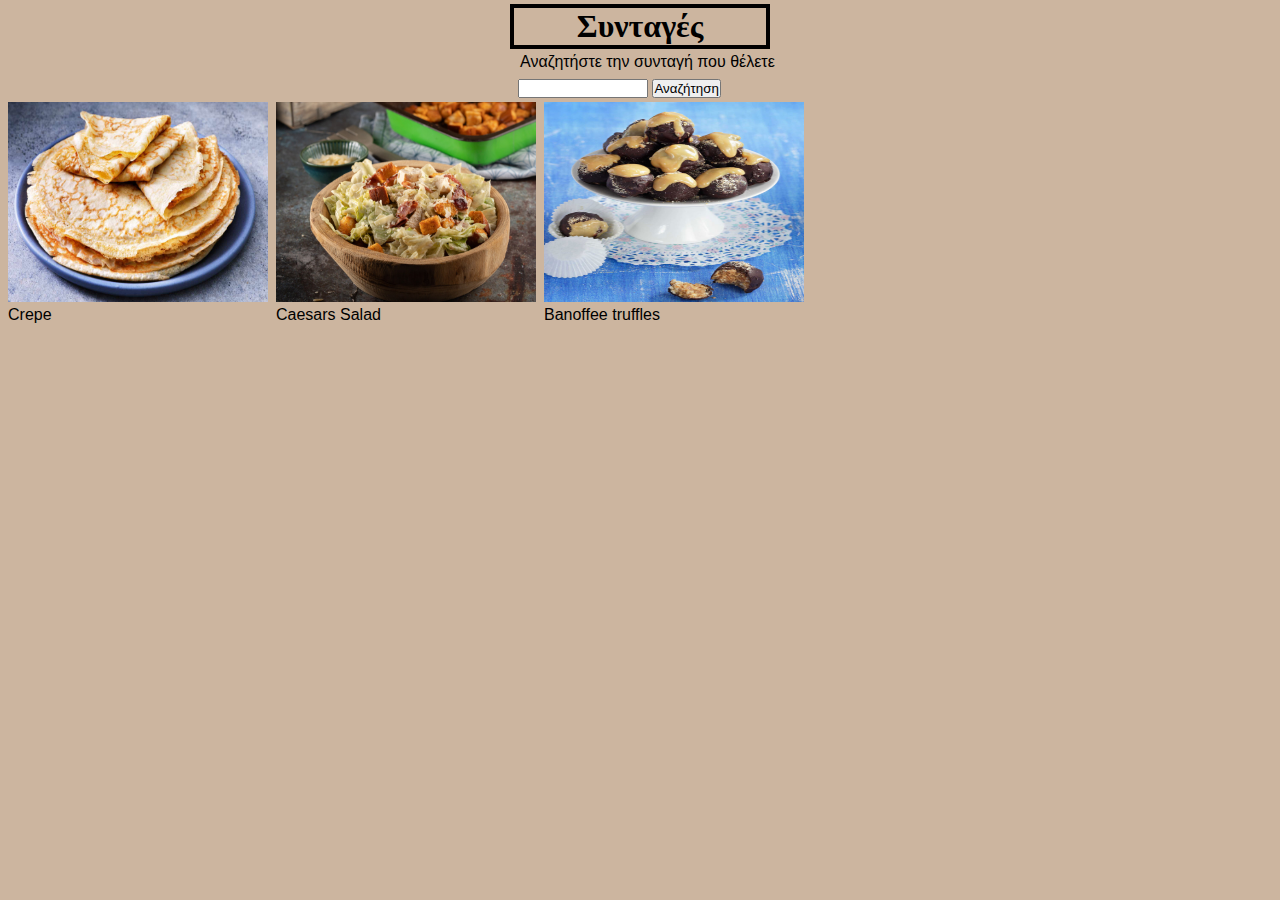
<file: index.html>
<!DOCTYPE html>
<html lang="en">

<head>
    <meta charset="UTF-8">
    <meta name="viewport" content="width=device-width, initial-scale=1.0">
    <title>Συνταγές</title>
    <link rel="stylesheet" href="styles/landing-page.css">
</head>

<body>
    <div>
        <h1 class="heading">Συνταγές</h1>
        <div class="searchbox-heading">Αναζητήστε την συνταγή που θέλετε</div>
    </div>
    <form class="search-form">
        <input class="search-bar" type="search">
        <button class="search-button" type="submit">Αναζήτηση</button>
    </form>
    <ul class="list">
        <li><a href="recipes-page/crepe.html">
                <figure>
                    <img src="img/crepes.png" alt="Crepes picture" height="200" width="260">
                    <figcaption>Crepe</figcaption>
                </figure>
            </a></li>
        <li><a href="recipes-page/caesar.html">
                <figure>
                    <img src="img/caesars.jpg" alt="Caesar salad picture" height="200" width="260">
                    <figcaption>Caesars Salad</figcaption>
                </figure>
            </a></li>
        <li>
            <a href="recipes-page/truffles.html">
                <figure>
                    <img src="img/truffles.jpg" height="200" width="260" alt="Banoffee truffles picture">
                    <figcaption>Banoffee truffles</figcaption>
                </figure>
            </a>
        </li>
    </ul>
</body>

</html>
</file>
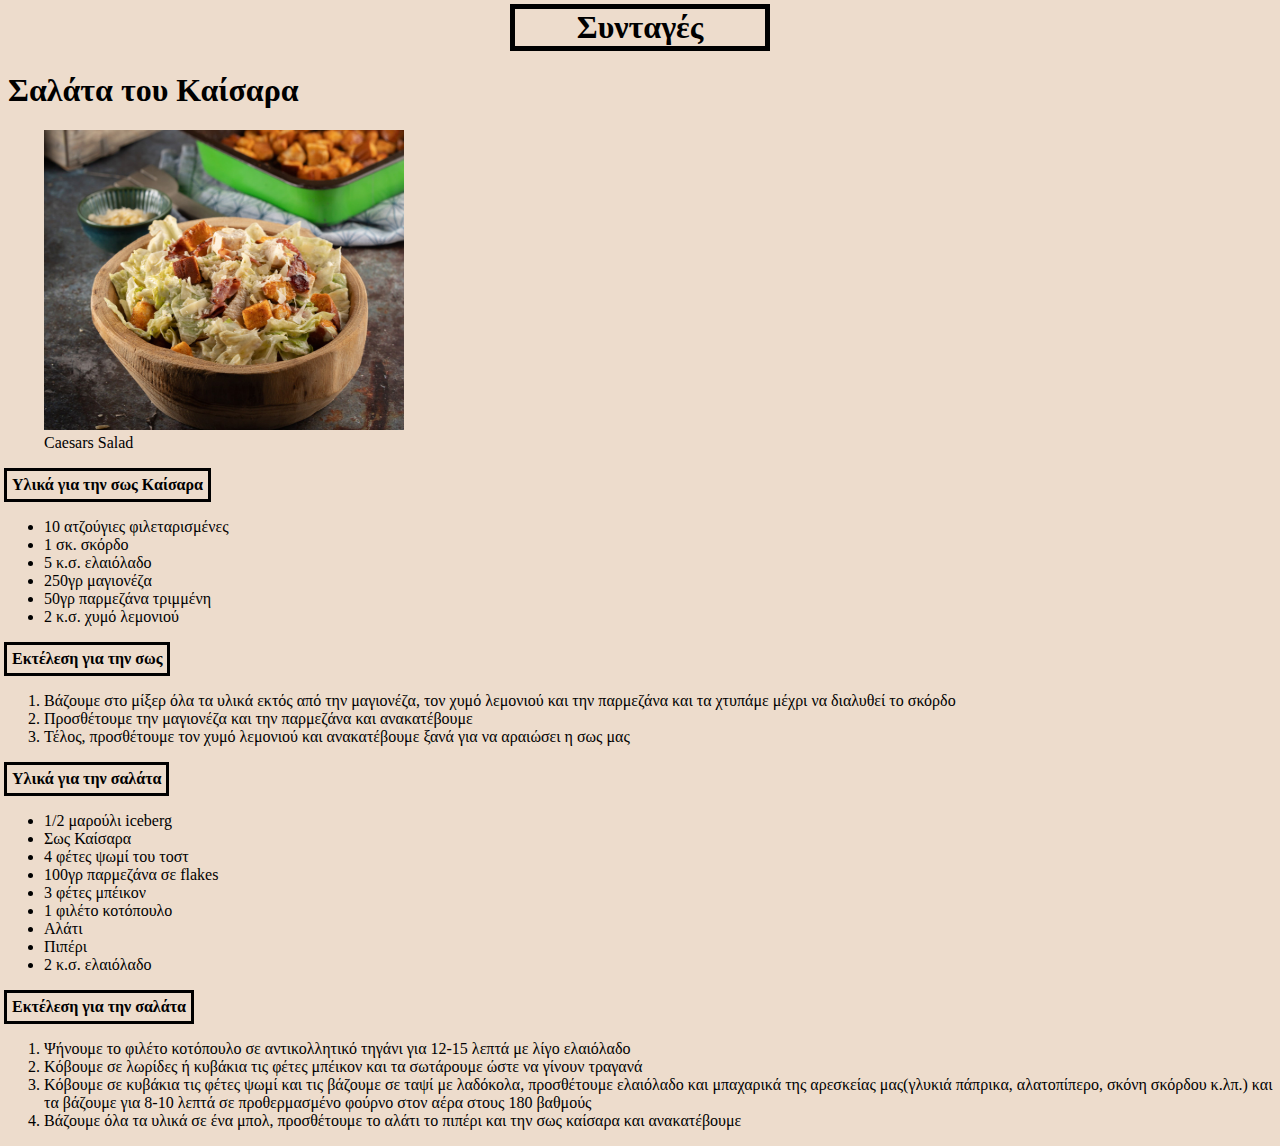
<file: recipes-page/caesar.html>
<!DOCTYPE html>
<html lang="en">
<head>
    <meta charset="UTF-8">
    <meta name="viewport" content="width=device-width, initial-scale=1.0">
    <title>Σαλάτα του Καίσαρα</title>
    <link rel="stylesheet" href="../styles/caesar.css">
</head>

<body>
    <a class="heading-link" href="../index.html"><span class="heading">Συνταγές</span></a>
    <h1 class="page-header">Σαλάτα του Καίσαρα</h1>
    <figure>
        <img src="../img/caesars.jpg" alt="Caesar salad picture" height="300" width="360">
        <figcaption>Caesars Salad</figcaption>
    </figure>
    <h4>Υλικά για την σως Καίσαρα</h4>
    <ul class="list">
        <li>10 ατζούγιες φιλεταρισμένες</li>
        <li>1 σκ. σκόρδο</li>
        <li>5 κ.σ. ελαιόλαδο</li>
        <li>250γρ μαγιονέζα</li>
        <li>50γρ παρμεζάνα τριμμένη</li>
        <li>2 κ.σ. χυμό λεμονιού</li>
    </ul>
    <h4>Εκτέλεση για την σως</h4>
    <ol class="list">
        <li>Βάζουμε στο μίξερ όλα τα υλικά εκτός από την μαγιονέζα, τον χυμό λεμονιού και την παρμεζάνα και τα χτυπάμε μέχρι να διαλυθεί το σκόρδο</li>
        <li>Προσθέτουμε την μαγιονέζα και την παρμεζάνα και ανακατέβουμε</li>
        <li>Τέλος, προσθέτουμε τον χυμό λεμονιού και ανακατέβουμε ξανά για να αραιώσει η σως μας</li>
    </ol>
    <h4>Υλικά για την σαλάτα</h4>
    <ul class="list">
        <li>1/2 μαρούλι iceberg</li>
        <li>Σως Καίσαρα</li>
        <li>4 φέτες ψωμί του τοστ</li>
        <li>100γρ παρμεζάνα σε flakes</li>
        <li>3 φέτες μπέικον</li>
        <li>1 φιλέτο κοτόπουλο</li>
        <li>Αλάτι</li>
        <li>Πιπέρι</li>
        <li>2 κ.σ. ελαιόλαδο</li>
    </ul>
    <h4>Εκτέλεση για την σαλάτα</h4>
    <ol class="list">
        <li>Ψήνουμε το φιλέτο κοτόπουλο σε αντικολλητικό τηγάνι για 12-15 λεπτά με λίγο ελαιόλαδο</li>
        <li>Κόβουμε σε λωρίδες ή κυβάκια τις φέτες μπέικον και τα σωτάρουμε ώστε να γίνουν τραγανά</li>
        <li>Κόβουμε σε κυβάκια τις φέτες ψωμί και τις βάζουμε σε ταψί με λαδόκολα, προσθέτουμε ελαιόλαδο και μπαχαρικά της αρεσκείας μας(γλυκιά πάπρικα, αλατοπίπερο, σκόνη σκόρδου κ.λπ.) και τα βάζουμε για 8-10 λεπτά σε προθερμασμένο φούρνο στον αέρα στους 180 βαθμούς</li>
        <li>Βάζουμε όλα τα υλικά σε ένα μπολ, προσθέτουμε το αλάτι το πιπέρι και την σως καίσαρα και ανακατέβουμε</li>
    </ol>
</body>
</html>
</file>
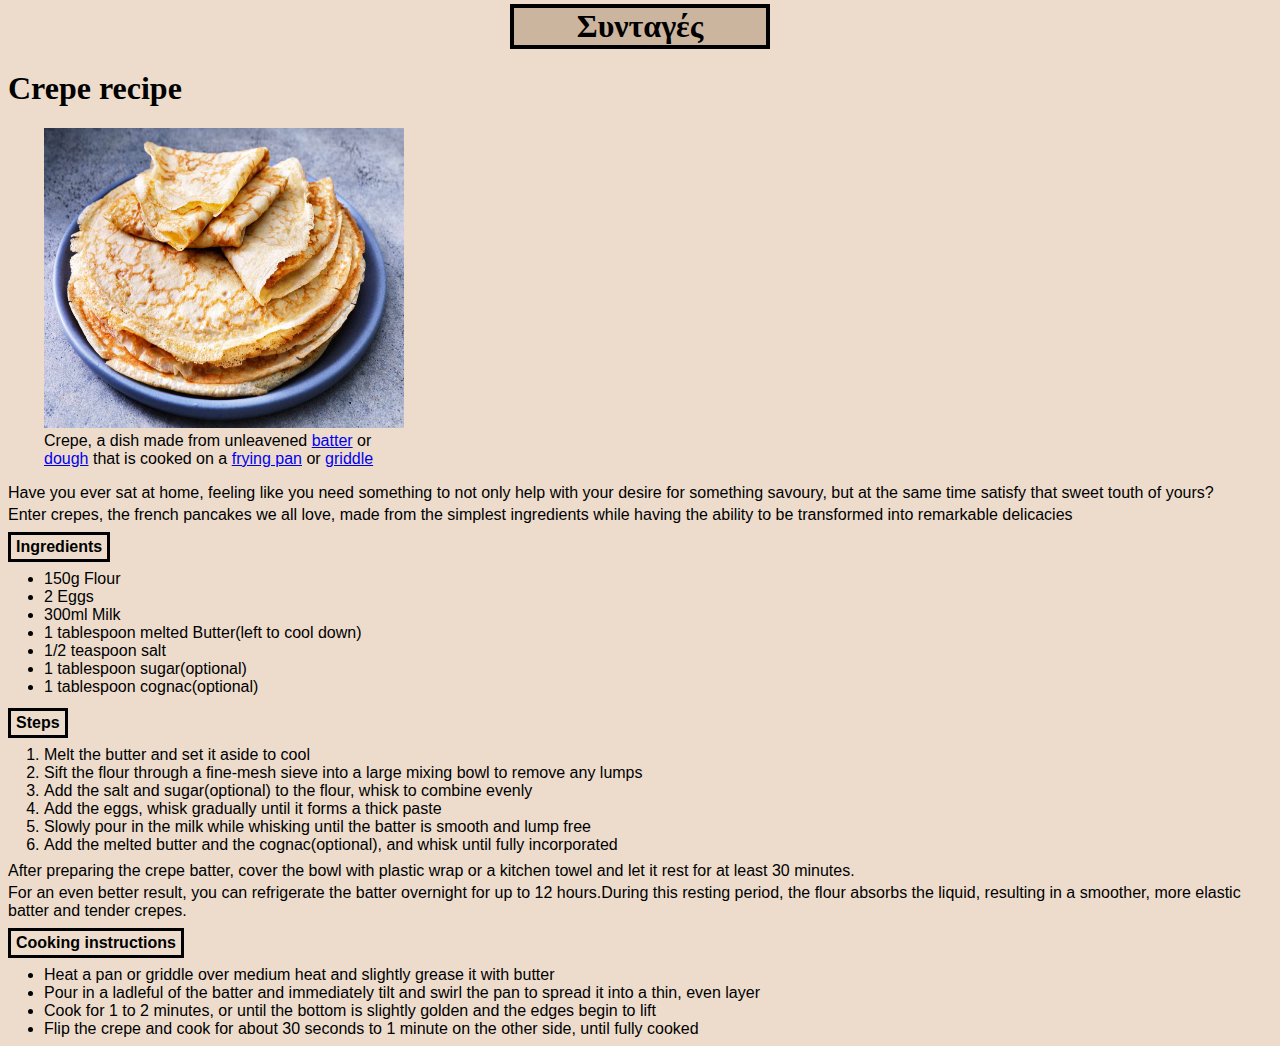
<file: recipes-page/crepe.html>
<!DOCTYPE html>
<html lang="en">
<head>
    <meta charset="UTF-8">
    <meta name="viewport" content="width=device-width, initial-scale=1.0">
    <title>Crepe recipe</title>
    <link rel="stylesheet" href="../styles/crepe.css">
</head>
<body>
    <a class="heading-link" href="../index.html"><span class="heading">Συνταγές</span></a>
    <h1 class="page-header">Crepe recipe</h1>
    <figure>
        <img src="../img/crepes.png" alt="Crepes picture" height="300" width="360">
        <figcaption>Crepe, a dish made from unleavened <a href="https://en.wikipedia.org/wiki/Batter_(cooking)#" target="_blank" rel="noopener">batter</a> or <a href="https://en.wikipedia.org/wiki/Dough" target="_blank" rel="noopener">dough</a> that is cooked on a <a href="https://en.wikipedia.org/wiki/Frying_pan" target="_blank" rel="noopener">frying pan</a> or <a href="https://en.wikipedia.org/wiki/Griddle" target="_blank" rel="noopener">griddle</a></figcaption>
    </figure>
    <p>Have you ever sat at home, feeling like you need something to not only help with your desire for something savoury, but at the same time satisfy that sweet touth of yours?</p>
    <p>Enter crepes, the french pancakes we all love, made from the simplest ingredients while having the ability to be transformed into remarkable delicacies</p>
    <h4 class="ingredients-headline">Ingredients</h4>
    <ul class="list">
        <li>150g Flour</li>
        <li>2 Eggs</li>
        <li>300ml Milk</li>
        <li>1 tablespoon melted Butter(left to cool down)</li>
        <li>1/2 teaspoon salt</li>
        <li>1 tablespoon sugar(optional)</li>
        <li>1 tablespoon cognac(optional)</li>
    </ul>
    <h4>Steps</h4>
    <ol class="list">
        <li>Melt the butter and set it aside to cool</li>
        <li>Sift the flour through a fine-mesh sieve into a large mixing bowl to remove any lumps</li>
        <li>Add the salt and sugar(optional) to the flour, whisk to combine evenly</li>
        <li>Add the eggs, whisk gradually until it forms a thick paste</li>
        <li>Slowly pour in the milk while whisking until the batter is smooth and lump free</li>
        <li>Add the melted butter and the cognac(optional), and whisk until fully incorporated</li>
    </ol>

    <p>After preparing the crepe batter, cover the bowl with plastic wrap or a kitchen towel and let it rest for at least 30 minutes.
    <p>For an even better result, you can refrigerate the batter overnight for up to 12 hours.During this resting period, the flour absorbs the liquid, resulting in a smoother, more elastic batter and tender crepes.</p>

    <h4>Cooking instructions</h4>
    <ul class="list">
        <li>Heat a pan or griddle over medium heat and slightly grease it with butter</li>
        <li>Pour in a ladleful of the batter and immediately tilt and swirl the pan to spread it into a thin, even layer</li>
        <li>Cook for 1 to 2 minutes, or until the bottom is slightly golden and the edges begin to lift</li>
        <li>Flip the crepe and cook for about 30 seconds to 1 minute on the other side, until fully cooked</li>
    </ul>
</body>
</html>
</file>
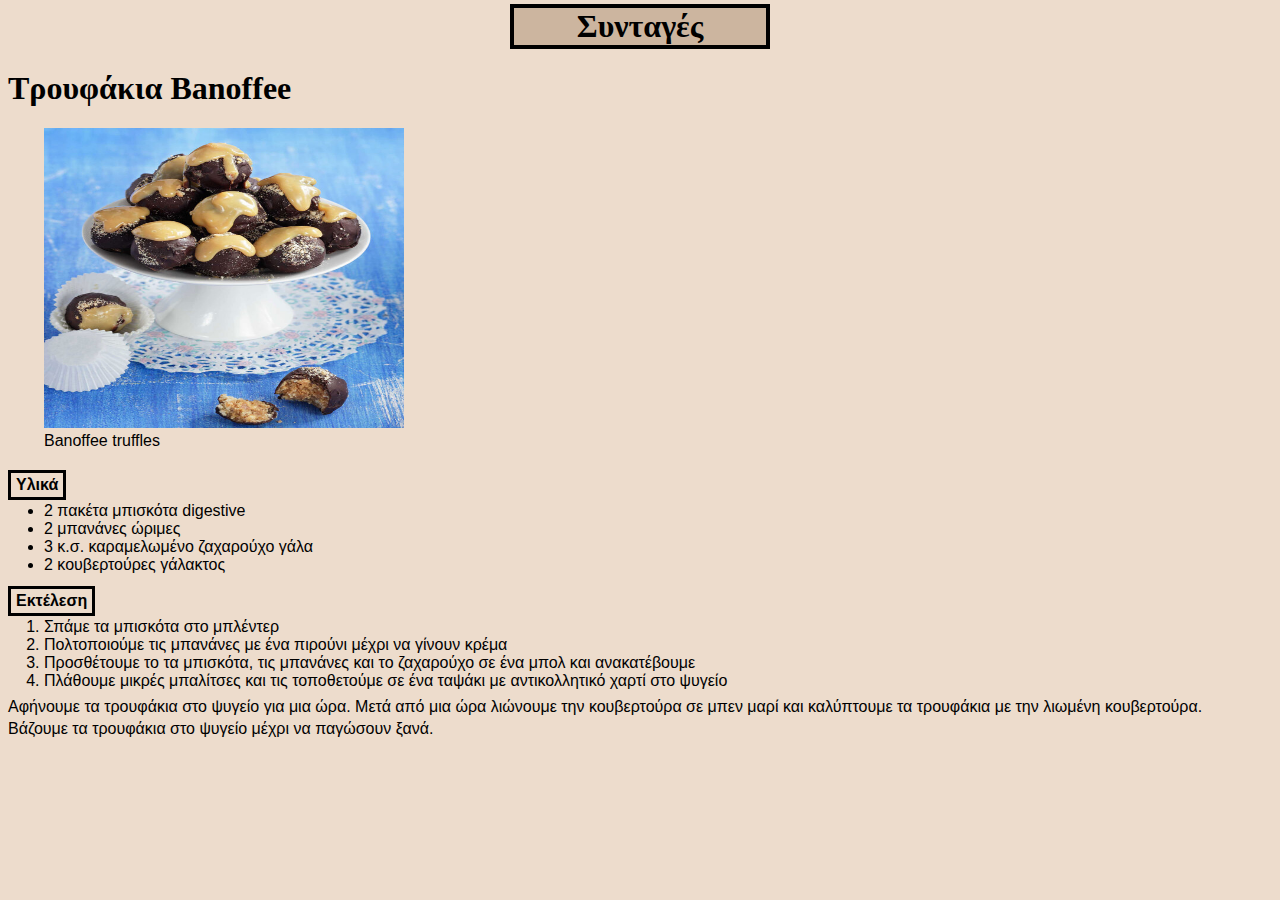
<file: recipes-page/truffles.html>
<!DOCTYPE html>
<html lang="en">
<head>
    <meta charset="UTF-8">
    <meta name="viewport" content="width=device-width, initial-scale=1.0">
    <title>Τρουφάκια Banoffee</title>
    <link rel="stylesheet" href="../styles/truffles.css">
</head>
<body>
    <a class="heading-link" href="../index.html"><span class="heading">Συνταγές</span></a>
    <h1 class="page-header">Τρουφάκια Banoffee</h1>
    <figure>
        <img src="../img/truffles.jpg" height="300" width="360" alt="Banoffee truffles picture">
        <figcaption>Banoffee truffles</figcaption>
    </figure>
    <h4 class="ingredients-headline">Υλικά</h4> 
    <ul class="list">
        <li>2 πακέτα μπισκότα digestive</li>
        <li>2 μπανάνες ώριμες</li>
        <li>3 κ.σ. καραμελωμένο ζαχαρούχο γάλα</li>
        <li>2 κουβερτούρες γάλακτος</li>
    </ul>
    <h4 class="ingredients-headline">Εκτέλεση</h4>
    <ol class="list">
        <li>Σπάμε τα μπισκότα στο μπλέντερ</li>
        <li>Πολτοποιούμε τις μπανάνες με ένα πιρούνι μέχρι να γίνουν κρέμα</li>
        <li>Προσθέτουμε το τα μπισκότα, τις μπανάνες και το ζαχαρούχο σε ένα μπολ και ανακατέβουμε</li>
        <li>Πλάθουμε μικρές μπαλίτσες και τις τοποθετούμε σε ένα ταψάκι με αντικολλητικό χαρτί στο ψυγείο</li>
    </ol>
    <p>Αφήνουμε τα τρουφάκια στο ψυγείο για μια ώρα. Μετά από μια ώρα λιώνουμε την κουβερτούρα σε μπεν μαρί και καλύπτουμε τα τρουφάκια με την λιωμένη κουβερτούρα.</p>
    <p>Βάζουμε τα τρουφάκια στο ψυγείο μέχρι να παγώσουν ξανά.</p>
</body>
</html>
</file>
<file: styles/landing-page.css>
*, ::after, ::before{
    margin: 0;
    padding: 0;
    box-sizing: border-box;
}

body{
    background-color: #ccb59f;
    margin: 4px;
    font-family: 'Lato', sans-serif;
}
.heading {
    width: 260px;
    border: 4px solid black;
    text-align: center;
    margin: 4px auto;
    font-weight: bold;
    font-family: 'Bradley Hand', cursive;
}

.searchbox-heading{
    width: 300px;
    margin: 0 auto;
    padding-left: 30px;
    margin-bottom: 8px;
}

.search-form {
    width: 200px;
    margin: 0 auto;
}
.search-bar {
    width: 130px;
    margin-left: -22px;
}

.list {
    list-style-type: none;
    display: flex;
}

.list li {
    margin: 4px;
}

a {
    color: black;
    text-decoration:none; 
}
</file>
<file: styles/caesar.css>
*, ::after, ::before{
    margin: 0;
    padding: 0;
    box-sizing: border-box;
}

body {
    background-color: #eddccc;
    margin: 4px;
}

.page-header {
    width: 360px;
    margin: 21px 0;
    margin-left: 4px;
}

figure {
    margin: 16px 40px;
    width: 360px;
}

.heading {
    width: 260px;
    border: 5px solid black;
    text-align: center;
    margin: 4px auto;
    display: block;
    font-size: 2em;
    font-weight: bold;
}

h4 {
    display: inline-block;
    padding: 5px;
    margin: 0px;
    border: 3px solid black;
}

.heading-link{
    display: block;
    width: 260px;
    margin: auto;
    text-decoration: none;
    color: inherit;
}

.list {
    margin: 16px 0;
    padding-left: 40px;
}
</file>
<file: styles/crepe.css>
*, ::after, ::before{
    margin: 0;
    padding: 0;
    box-sizing: border-box;
}

body {
    background-color: #eddccc;
    margin: 4px;
    font-family: 'Lato', sans-serif;
}

p {
    margin: 4px;
}

.page-header {
    width: 360px;
    margin: 21px 0;
    margin-left: 4px;
    font-family: 'Bradley Hand', cursive;
}

figure {
    margin: 16px 40px;
    width: 360px;
}

.heading {
    width: 260px;
    border: 4px solid black;
    text-align: center;
    margin: 4px auto;
    display: block;
    font-size: 2em;
    font-weight: bold;
    background-color: #ccb59f;
    font-family: 'Bradley Hand', cursive;
}

h4 {
    display: inline-block;
    padding: 3px 5px;
    margin: 4px;
    border: 3px solid black;
}

.heading-link{
    display: block;
    width: 260px;
    margin: auto;
    text-decoration: none;
    color: inherit;
}

.list {
    margin-bottom: 8px;
    margin-top: 4px;
    padding-left: 40px;
}
</file>
<file: styles/truffles.css>
*, ::after, ::before{
    margin: 0;
    padding: 0;
    box-sizing: border-box;
}

body {
    background-color: #eddccc;
    margin: 4px;
    font-family: 'Lato', sans-serif;
}

p {
    margin: 4px;
}
.page-header {
    width: 360px;
    margin: 21px 0;
    margin-left: 4px;
    font-family: 'Bradley Hand', cursive;
}

figure {
    margin: 16px 40px;
    width: 360px;
}


.heading {
    background-color: #ccb59f;
    width: 260px;
    border: 4px solid black;
    text-align: center;
    margin: 4px auto;
    display: block;
    font-size: 2em;
    font-weight: bold;
    font-family: 'Bradley Hand', cursive;
}

h4 {
    display: inline-block;
    padding: 3px 5px;
    margin: 4px;
    margin-bottom: -2px;
    border: 3px solid black;
}

.heading-link{
    display: block;
    width: 260px;
    margin: auto;
    text-decoration: none;
    color: inherit;
}

.list {
    margin-bottom: 8px;
    margin-top: 4px;
    padding-left: 40px;
}
</file>
